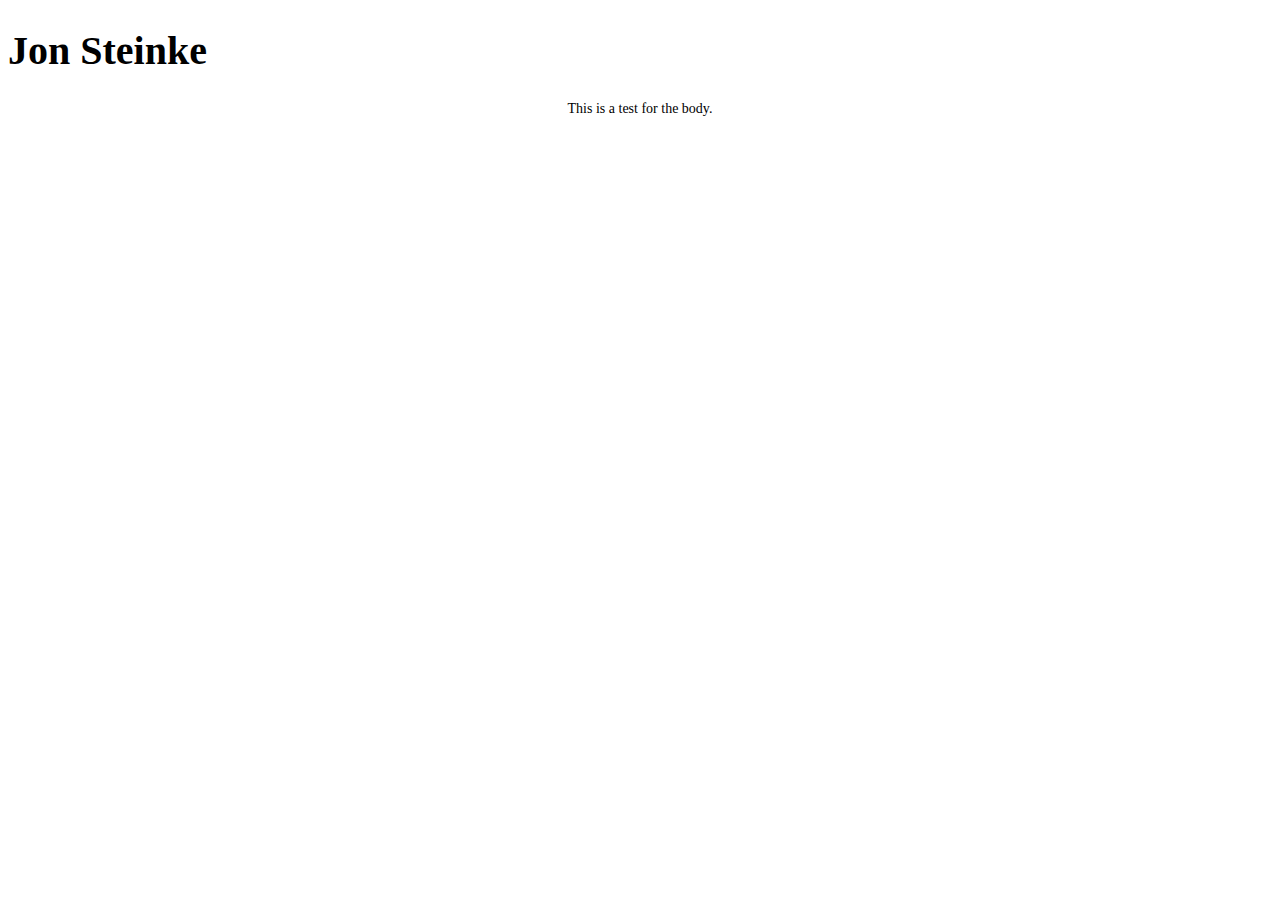
<file: index.html>
<!DOCTYPE HTML>
<html>
<head>
<title>
Jon Steinke
</title>
<link rel="stylesheet" type="text/css" href="style.css">
</head>
<body>
<h1>Jon Steinke</h1>
<p>This is a test for the body.</p>
</body>
</html>
</file>
<file: style.css>
body
{
	color: black;
	font-family: Georgia, serif;
}
h1
{
	font-size: 40px;
}
p
{
	text-align: center;
	font-size: 14px;
}
</file>
